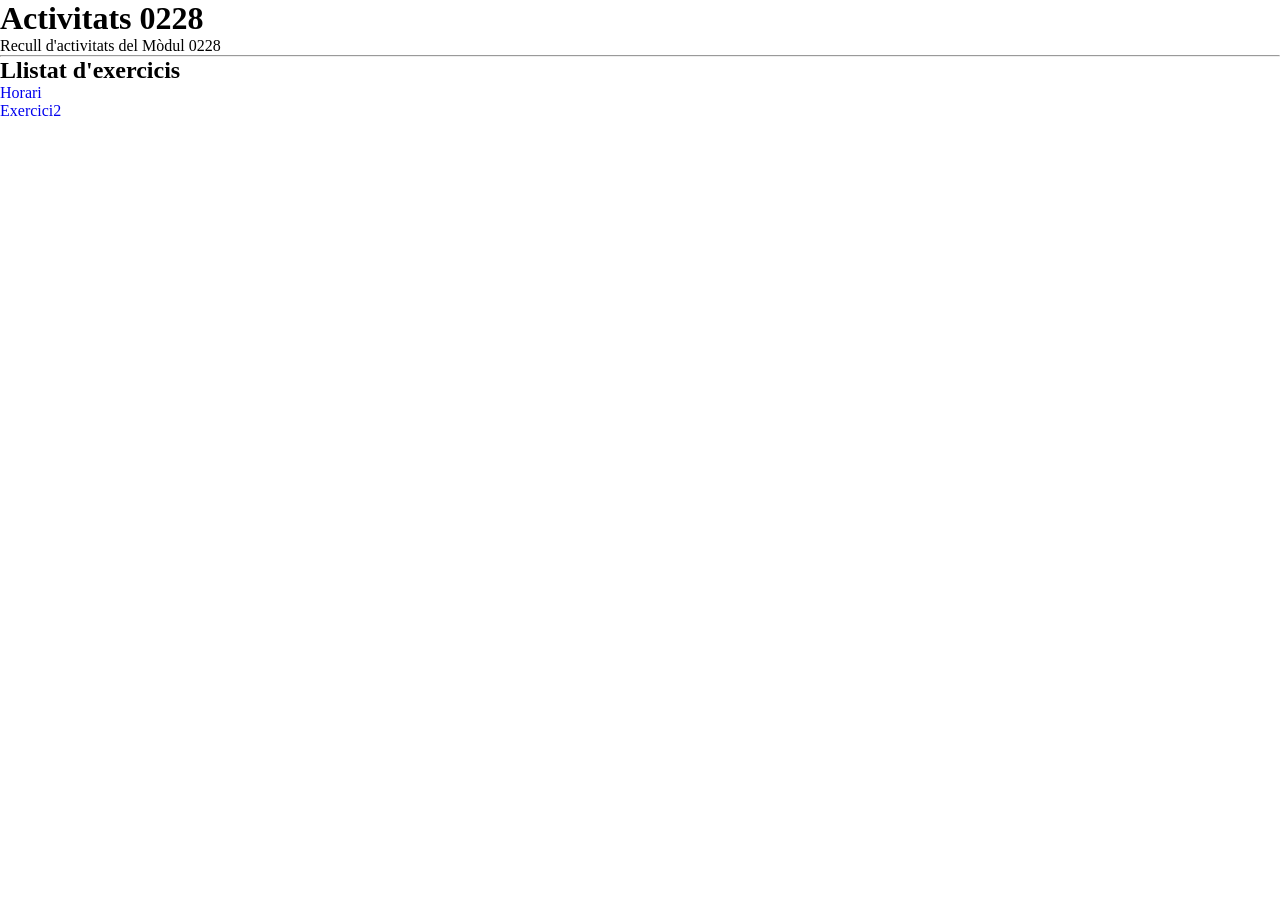
<file: index.html>
<!DOCTYPE html>
<html lang="cat">

<head>
    <meta charset="utf-8">
    <meta http-equiv="X-UA-Compatible" content="IE=edge">
    <title>Activitats 0228</title>
    <meta name="description" content="Recull d'exercicis">
    <meta name="author" content="Josep">
    <meta name="viewport" content="width=device-width, initial-scale=1">
    <link rel="stylesheet" href="./css/style.css">
    <link rel="stylesheet" href="./css/color.css">
</head>

<body>
    <h1>Activitats 0228</h1>
    <p>Recull d'activitats del Mòdul 0228</p>
    <hr>
    <h2>Llistat d'exercicis</h2>
 
    <ul>
        <li>
            <a href="./html/Horari.html">Horari</a>
        </li>
        <li>
            <a href="#">Exercici2</a>

        </li>
    </ul>
 
</body>

</html>
</file>
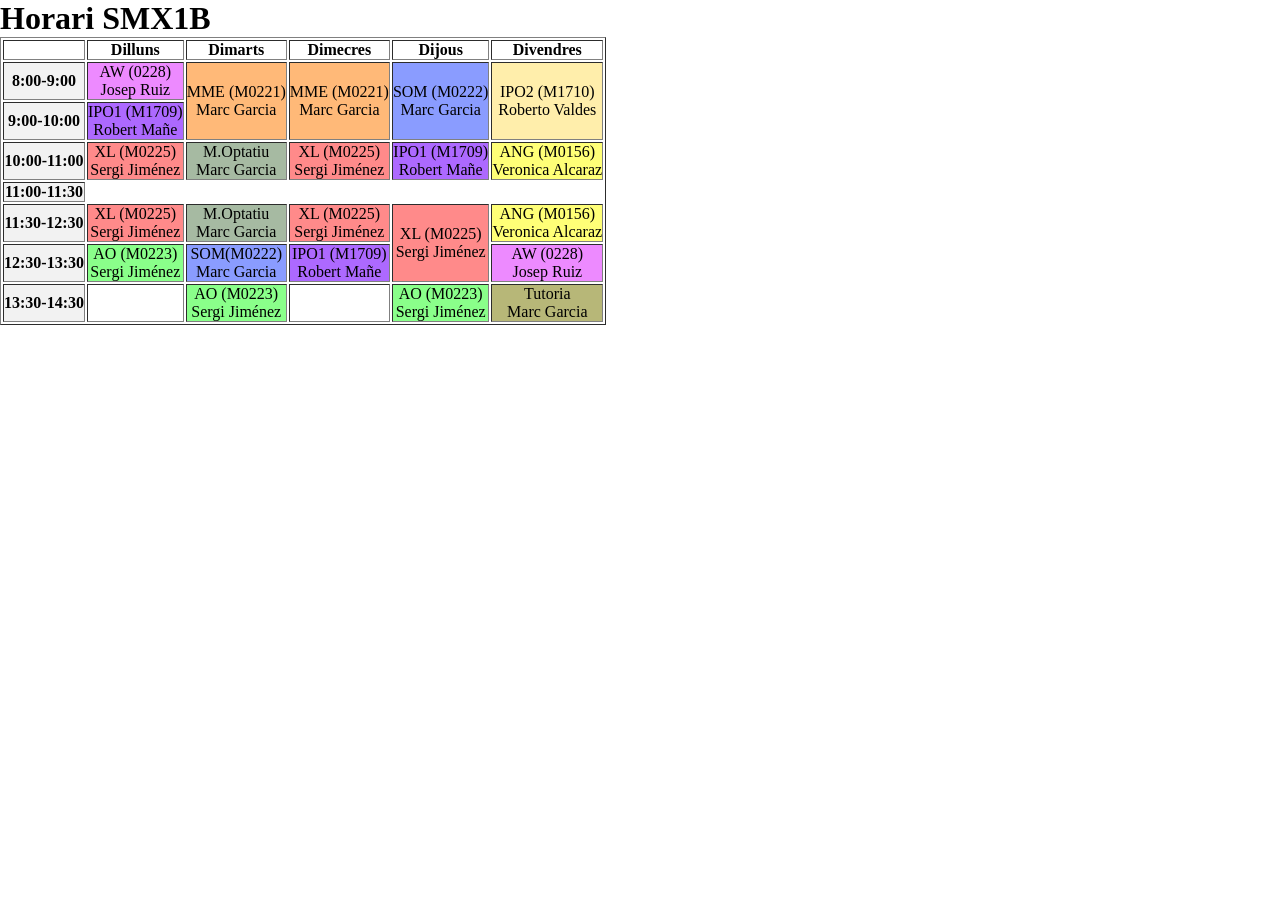
<file: html/Horari.html>
<!DOCTYPE html>
<html lang="cat">

<head>
    <meta charset="utf-8">
    <meta http-equiv="X-UA-Compatible" content="IE=edge">
    <title>Horari</title>
    <meta name="description" content="Recull d'exercicis">
    <meta name="author" content="Àlex">
    <meta name="viewport" content="width=device-width, initial-scale=1">
    <link rel="stylesheet" href="./../css/style.css">
    <link rel="stylesheet" href="./../css/color.css">
</head>

<body>
    <h1>Horari SMX1B</h1>

    <table border="1">
        <thead>
            <tr>
                <th></th>
                <th class="diaSetmana">Dilluns</th>
                <th class="diaSetmana">Dimarts</th>
                <th class="diaSetmana">Dimecres</th>
                <th class="diaSetmana">Dijous</th>
                <th class="diaSetmana">Divendres</th>
            </tr>
        </thead>
        <tbody>
            <tr>
                <td class="horaDia">8:00-9:00</td>
                <td class="aw">AW (0228)<br>Josep Ruiz</td>
                <td rowspan="2" class="mme">MME (M0221)<br>Marc Garcia</td>
                <td rowspan="2" class="mme">MME (M0221)<br>Marc Garcia</td>
                <td rowspan="2" class="som">SOM (M0222)<br>Marc Garcia</td>
                <td rowspan="2" class="ipo2">IPO2 (M1710)<br>Roberto Valdes</td>
            </tr>
            <tr>
                <td class="horaDia">9:00-10:00</td>
                <td class="ipo1">IPO1 (M1709)<br>Robert Mañe</td>
            </tr>
            <tr>
                <td class="horaDia">10:00-11:00</td>
                <td class="xl">XL (M0225)<br>Sergi Jiménez</td>
                <td class="moptatiu">M.Optatiu<br>Marc Garcia</td>
                <td class="xl">XL (M0225)<br>Sergi Jiménez</td>
                <td class="ipo1">IPO1 (M1709)<br>Robert Mañe</td>
                <td class="ang">ANG (M0156)<br>Veronica Alcaraz</td>
            </tr>
            <tr>
                <td class="horaDia">11:00-11:30</td>
           
               


            </tr>
            <tr>
                <td class="horaDia">11:30-12:30</td>
                <td class="xl">XL (M0225)<br>Sergi Jiménez</td>
                <td class="moptatiu">M.Optatiu<br>Marc Garcia</td>
                <td class="xl">XL (M0225)<br>Sergi Jiménez</td>
                <td rowspan="2" class="xl">XL (M0225)<br>Sergi Jiménez</td>
                <td class="ang">ANG (M0156)<br>Veronica Alcaraz</td>
            </tr>
            <tr>
                <td class="horaDia">12:30-13:30</td>
                <td class="ao">AO (M0223)<br>Sergi Jiménez</td>
                <td class="som">SOM(M0222)<br>Marc Garcia</td>
                <td class="ipo1">IPO1 (M1709)<br>Robert Mañe</td>
                <td class="aw">AW (0228)<br>Josep Ruiz</td>
            </tr>
            <tr>
                <td class="horaDia">13:30-14:30</td>
                <td></td>
                <td class="ao">AO (M0223)<br>Sergi Jiménez</td>
                <td></td>
                <td class="ao">AO (M0223)<br>Sergi Jiménez</td>
                <td class="tutoria">Tutoria<br>Marc Garcia</td>
            </tr>
        </tbody>
    </table>
 
</body>

</html>
</file>
<file: css/style.css>
* {
    margin: 0;
    padding: 0;

    text-decoration: none;
    list-style: none;
}td,th {
    text-align: center;
}

.horaDia {
    background-color: #f2f2f2;
    font-weight: bold;
}
</file>
<file: css/color.css>
.diaSetmana {
    background-color: #ffffff;
}
.textWhite {
    color: #ffffff;
}

.aw {
    background-color: #ed8aff;
}
.ipo1 {
    background-color: #ad69ff;
}
.ipo2 {
    background-color: #ffeeab;
}
.xl {
    background-color: #ff8a8a;
}
.ang {
    background-color: #ffff77;
}
.ao {
    background-color: #8aff8a;
}
.mme {
    background-color: #ffb978;
}
.som {
    background-color: #8a9cff;
}
.tutoria {
    background-color: #b7b778;
}
.moptatiu {
    background-color: #a6baa2;
}
</file>
